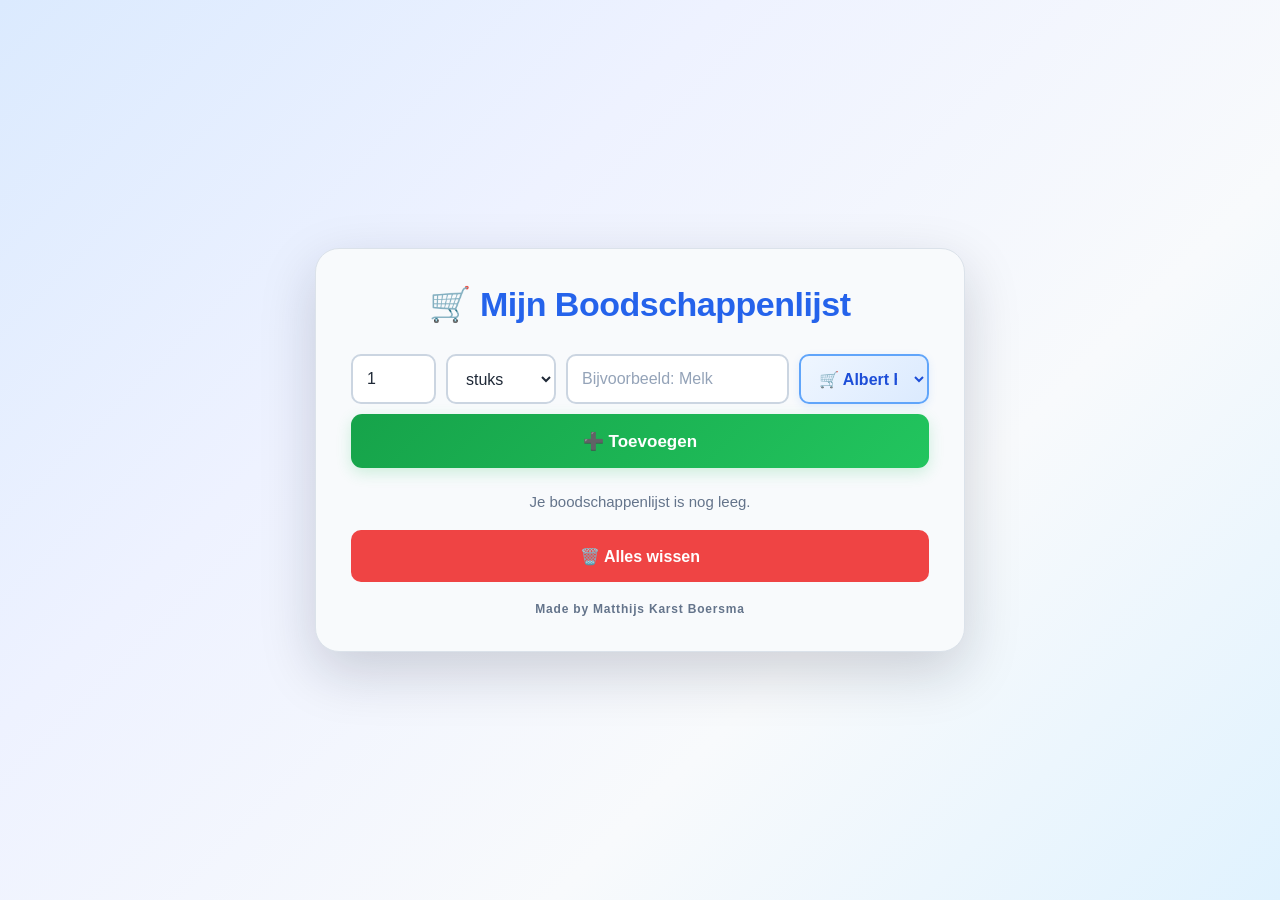
<file: index.html>
<!DOCTYPE html>
<html lang="nl">

<head>

    <meta charset="UTF-8">

    <meta
        name="viewport"
        content="width=device-width, initial-scale=1.0"
    >

    <meta
        name="theme-color"
        content="#3d8bfd"
    >

    <link
        rel="manifest"
        href="./manifest.json"
    >

    <link
        rel="stylesheet"
        href="./style.css"
    >

    <title>Mijn Boodschappenlijst</title>

</head>


<body>


<main class="app">


    <!-- ==========================
         TITEL
    =========================== -->

    <h1>
        🛒 Mijn Boodschappenlijst
    </h1>


    <!-- ==========================
         INVOER
    =========================== -->

    <div class="invoer">


        <!-- AANTAL -->

        <input
            type="number"
            id="aantalInput"
            value="1"
            min="1"
            step="1"
            placeholder="Aantal"
            aria-label="Aantal"
        >


        <!-- EENHEID -->

        <select
            id="eenheidInput"
            aria-label="Eenheid"
        >

            <option value="st">
                stuks
            </option>

            <option value="g">
                gram
            </option>

            <option value="ml">
                ml
            </option>

        </select>


        <!-- PRODUCT -->

        <input
            type="text"
            id="productInput"
            placeholder="Bijvoorbeeld: Melk"
            autocomplete="off"
            aria-label="Product"
        >


        <!-- WINKEL -->

        <select
            id="winkelInput"
            aria-label="Winkel"
        >

            <option value="Albert Heijn">
                🛒 Albert Heijn
            </option>

            <option value="Aldi">
                🟦 Aldi
            </option>

            <option value="Toko">
                🌶️ Toko
            </option>

            <option value="Jumbo">
                🟡 Jumbo
            </option>

            <option value="Lidl">
                🔵 Lidl
            </option>

        </select>


        <!-- TOEVOEGEN -->

        <button
            id="toevoegen"
            type="button"
        >
            ➕ Toevoegen
        </button>


    </div>


    <!-- ==========================
         BOODSCHAPPEN
    =========================== -->

    <div
        id="winkelsContainer"
        class="winkels-container"
    ></div>


    <!-- ==========================
         LEGE LIJST
    =========================== -->

    <p id="legeLijst">

        Je boodschappenlijst is nog leeg.

    </p>


    <!-- ==========================
         ALLES WISSEN
    =========================== -->

    <button
        id="allesWissen"
        type="button"
    >
        🗑️ Alles wissen
    </button>

</main>


<script src="./script.js"></script>


<!-- ==========================
     SERVICE WORKER
=========================== -->

<script>

if ("serviceWorker" in navigator) {

    window.addEventListener(
        "load",
        () => {

            navigator.serviceWorker
                .register(
                    "./service-worker.js"
                )
                .then(
                    registration => {

                        console.log(
                            "Service Worker actief:",
                            registration.scope
                        );

                    }
                )
                .catch(
                    error => {

                        console.error(
                            "Service Worker fout:",
                            error
                        );

                    }
                );

        }
    );

}

</script>


</body>

</html>
</file>
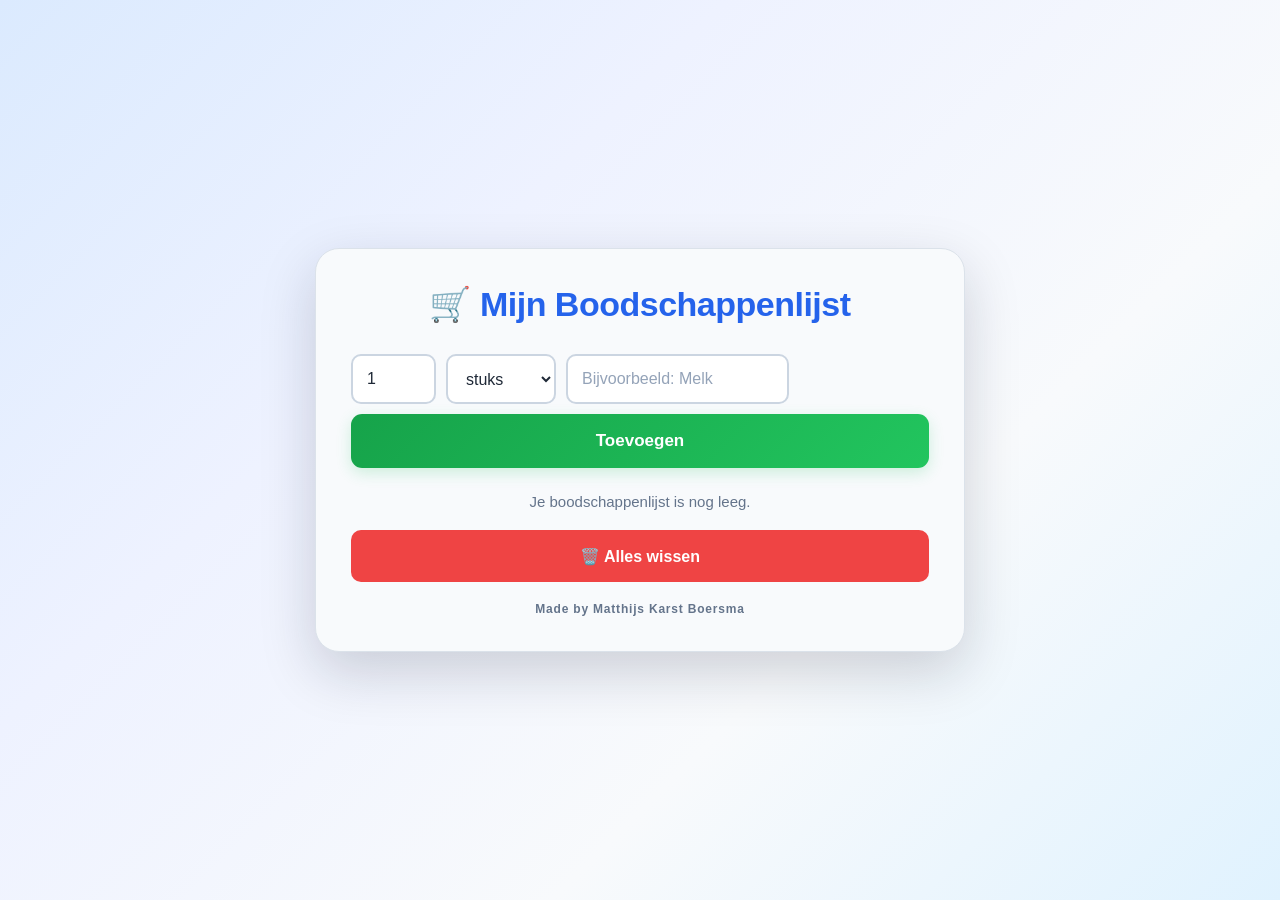
<file: boodschappen.html>
<!DOCTYPE html>
<html lang="nl">

<head>
    <meta charset="UTF-8">
    <meta name="viewport" content="width=device-width, initial-scale=1.0">

<link rel="manifest" href="manifest.json">
<meta name="theme-color" content="#3d8bfd">

    <title>Mijn Boodschappenlijst</title>

    <link rel="stylesheet" href="style.css">
</head>

<body>

    <main class="app">

        <h1>🛒 Mijn Boodschappenlijst</h1>

        <div class="invoer">

            <!-- Hoeveelheid -->
            <input
                type="number"
                id="aantalInput"
                value="1"
                min="1"
                step="1"
                placeholder="Aantal"
            >

            <!-- Eenheid -->
            <select id="eenheidInput">

                <option value="st">stuks</option>
                <option value="g">gram</option>
                <option value="ml">ml</option>

            </select>

            <!-- Product -->
            <input
                type="text"
                id="productInput"
                placeholder="Bijvoorbeeld: Melk"
                autocomplete="off"
            >

            <!-- Toevoegen -->
            <button id="toevoegen">
                Toevoegen
            </button>

        </div>


        <!-- Boodschappenlijst -->

        <ul id="boodschappenLijst"></ul>


        <!-- Lege lijst -->

        <p id="legeLijst">
            Je boodschappenlijst is nog leeg.
        </p>

    <button id="allesWissen">
    🗑️ Alles wissen
    </button>

    </main>

<script src="script.js"></script>

<script>
    if ("serviceWorker" in navigator) {

        window.addEventListener(
            "load",
            () => {

                navigator.serviceWorker.register(
                    "/Shopping-List/sw.js"
                )
                .then(
                    registration => {

                        console.log(
                            "Service Worker actief:",
                            registration.scope
                        );

                    }
                )
                .catch(
                    error => {

                        console.error(
                            "Service Worker fout:",
                            error
                        );

                    }
                );

            }
        );

    }
</script>

</body>

</html>
</file>
<file: style.css>
/* ======================================
   MIJN BOODSCHAPPENLIJST
   LICHTE / OVERZICHTELIJKE STYLE
====================================== */

* {
    box-sizing: border-box;
}


/* ======================================
   BODY
====================================== */

body {
    margin: 0;
    min-height: 100vh;

    display: flex;
    justify-content: center;
    align-items: center;

    padding: 20px;

    font-family:
        Arial,
        Helvetica,
        sans-serif;

    color: #1f2937;

    background:
        linear-gradient(
            135deg,
            #dbeafe,
            #eef2ff,
            #f8fafc,
            #e0f2fe
        );
}


/* ======================================
   APP
====================================== */

.app {
    width: 100%;
    max-width: 650px;

    padding: 35px;

    background: #f8fafc;

    border:
        1px solid #dbe2ea;

    border-radius: 24px;

    box-shadow:
        0 20px 55px
        rgba(15, 23, 42, 0.18);

    animation:
        appBinnenkomen 0.5s ease;
}


/* ======================================
   APP ANIMATIE
====================================== */

@keyframes appBinnenkomen {

    from {
        opacity: 0;
        transform: translateY(15px);
    }

    to {
        opacity: 1;
        transform: translateY(0);
    }

}


/* ======================================
   TITEL
====================================== */

h1 {
    margin:
        0 0 30px;

    text-align: center;

    font-size: 34px;
    font-weight: 900;

    letter-spacing: -0.5px;

    color: #2563eb;
}


/* ======================================
   INVOER
====================================== */

.invoer {
    display: grid;

    grid-template-columns:
        85px
        110px
        1fr
        130px;

    gap: 10px;

    margin-bottom: 25px;
}


/* ======================================
   ALLE INPUTS / SELECT
====================================== */

#aantalInput,
#eenheidInput,
#productInput,
#winkelInput {

    width: 100%;

    min-height: 50px;

    padding:
        12px 14px;

    border:
        2px solid #cbd5e1;

    border-radius: 10px;

    outline: none;

    background: #ffffff;

    color: #1f2937;

    font-size: 16px;

    transition:
        border-color 0.2s ease,
        box-shadow 0.2s ease,
        transform 0.15s ease;
}


/* ======================================
   PLACEHOLDER
====================================== */

#productInput::placeholder {
    color: #94a3b8;
}


/* ======================================
   INPUT FOCUS
====================================== */

#aantalInput:focus,
#eenheidInput:focus,
#productInput:focus,
#winkelInput:focus {

    border-color: #3d8bfd;

    box-shadow:
        0 0 0 3px
        rgba(61, 139, 253, 0.15);

    transform:
        translateY(-1px);
}


/* ======================================
   WINKEL SELECT
====================================== */

#winkelInput {

    background:
        linear-gradient(
            135deg,
            #eff6ff,
            #dbeafe
        );

    border:
        2px solid #60a5fa;

    color: #1d4ed8;

    font-weight: 700;

    cursor: pointer;

    box-shadow:
        0 3px 8px
        rgba(59, 130, 246, 0.12);
}


#winkelInput:hover {

    background:
        linear-gradient(
            135deg,
            #dbeafe,
            #bfdbfe
        );

    border-color:
        #3b82f6;
}


/* ======================================
   TOEVOEGEN
====================================== */

#toevoegen {

    grid-column:
        1 / -1;

    width: 100%;

    min-height: 54px;

    padding: 14px 20px;

    border: none;

    border-radius: 11px;

    background:
        linear-gradient(
            135deg,
            #16a34a,
            #22c55e
        );

    color: white;

    font-size: 17px;

    font-weight: 800;

    cursor: pointer;

    box-shadow:
        0 5px 15px
        rgba(34, 197, 94, 0.20);

    transition:
        background 0.2s ease,
        transform 0.2s ease,
        box-shadow 0.2s ease;
}


#toevoegen:hover {

    background:
        linear-gradient(
            135deg,
            #15803d,
            #16a34a
        );

    transform:
        translateY(-2px);

    box-shadow:
        0 8px 20px
        rgba(34, 197, 94, 0.30);
}


#toevoegen:active {

    transform:
        scale(0.97);
}


/* ======================================
   LIJST
====================================== */

#boodschappenLijst {

    list-style: none;

    padding: 0;

    margin: 0;
}


/* ======================================
   WINKEL KOP
   Werkt wanneer JS een winkelkop maakt
====================================== */

.winkel-kop {

    margin:
        25px 0 10px;

    padding:
        12px 15px;

    border-radius: 11px;

    background:
        linear-gradient(
            135deg,
            #2563eb,
            #3b82f6
        );

    color: white;

    font-size: 18px;

    font-weight: 800;

    box-shadow:
        0 4px 12px
        rgba(37, 99, 235, 0.20);
}


/* Eerste winkelkop */

.winkel-kop:first-child {
    margin-top: 0;
}


/* ======================================
   PRODUCT
====================================== */

.product {

    display: flex;

    align-items: center;

    gap: 12px;

    padding: 14px;

    margin-bottom: 10px;

    background: #ffffff;

    border:
        1px solid #dbe2ea;

    border-radius: 12px;

    box-shadow:
        0 2px 7px
        rgba(15, 23, 42, 0.06);

    transition:
        background 0.2s ease,
        opacity 0.2s ease,
        transform 0.2s ease,
        border-color 0.2s ease;

    animation:
        productBinnen 0.25s ease;
}


@keyframes productBinnen {

    from {
        opacity: 0;
        transform: translateX(-10px);
    }

    to {
        opacity: 1;
        transform: translateX(0);
    }

}


.product:hover {

    background: #f8fbff;

    border-color:
        rgba(61, 139, 253, 0.40);

    transform:
        translateX(2px);
}


/* ======================================
   CHECKBOX
====================================== */

.product input[type="checkbox"] {

    width: 20px;
    height: 20px;

    flex-shrink: 0;

    accent-color:
        #3d8bfd;

    cursor: pointer;

    transition:
        transform 0.15s ease;
}


.product input[type="checkbox"]:hover {

    transform:
        scale(1.15);
}


/* ======================================
   PRODUCTNAAM
====================================== */

.product-naam {

    flex: 1;

    min-width: 0;

    font-size: 17px;

    font-weight: 600;

    word-break: break-word;
}


.product.gekocht .product-naam {

    text-decoration:
        line-through;

    color: #94a3b8;
}


/* ======================================
   AANTAL BEDIENING
====================================== */

.aantal-bediening {

    display: flex;

    align-items: center;

    gap: 6px;

    flex-shrink: 0;
}


/* ======================================
   HOEVEELHEID
====================================== */

.hoeveelheid {

    min-width: 65px;

    text-align: center;

    font-size: 16px;

    font-weight: 800;

    color: #334155;

    white-space: nowrap;
}


/* ======================================
   PLUS / MIN
====================================== */

.aantal-knop {

    width: 34px;
    height: 34px;

    padding: 0;

    border: none;

    border-radius: 8px;

    background:
        #3d8bfd;

    color: white;

    font-size: 22px;

    font-weight: bold;

    line-height: 1;

    cursor: pointer;

    display: flex;

    align-items: center;
    justify-content: center;

    transition:
        background 0.2s ease,
        transform 0.15s ease,
        box-shadow 0.2s ease;
}


.aantal-knop:hover {

    background:
        #246edb;

    transform:
        scale(1.08);

    box-shadow:
        0 4px 10px
        rgba(61, 139, 253, 0.25);
}


.aantal-knop:active {

    transform:
        scale(0.9);
}


/* ======================================
   VERWIJDEREN
====================================== */

.verwijder {

    padding:
        8px 11px;

    border: none;

    border-radius: 8px;

    background:
        #ef4444;

    color: white;

    font-size: 15px;

    cursor: pointer;

    flex-shrink: 0;

    transition:
        background 0.2s ease,
        transform 0.2s ease,
        box-shadow 0.2s ease;
}


.verwijder:hover {

    background:
        #dc2626;

    transform:
        scale(1.07);

    box-shadow:
        0 4px 10px
        rgba(220, 38, 38, 0.25);
}


.verwijder:active {

    transform:
        scale(0.93);
}


/* ======================================
   GEKOCHT
====================================== */

.product.gekocht {

    opacity: 0.55;
}


/* ======================================
   LEGE LIJST
====================================== */

#legeLijst {

    margin:
        25px 0 5px;

    text-align: center;

    color: #64748b;

    font-size: 15px;
}


/* ======================================
   ALLES WISSEN
====================================== */

#allesWissen {

    width: 100%;

    margin-top: 15px;

    min-height: 52px;

    padding: 13px;

    border: none;

    border-radius: 10px;

    background:
        #ef4444;

    color: white;

    font-size: 16px;

    font-weight: bold;

    cursor: pointer;

    transition:
        background 0.2s ease,
        transform 0.2s ease,
        box-shadow 0.2s ease;
}


#allesWissen:hover {

    background:
        #dc2626;

    transform:
        translateY(-2px);

    box-shadow:
        0 6px 15px
        rgba(220, 38, 38, 0.20);
}


#allesWissen:active {

    transform:
        scale(0.97);
}


/* ======================================
   FOOTER
====================================== */

.app::after {

    content:
        "Made by Matthijs Karst Boersma";

    display: block;

    margin-top: 20px;

    text-align: center;

    font-size: 12px;

    font-weight: 700;

    letter-spacing: 0.8px;

    color: #64748b;
}


/* ======================================
   MOBIEL
====================================== */

@media (max-width: 600px) {

    body {

        padding: 10px;

        align-items:
            flex-start;
    }


    .app {

        margin-top: 10px;

        padding:
            25px 18px;

        border-radius: 18px;
    }


    h1 {

        font-size: 27px;

        line-height: 1.15;

        margin-bottom: 25px;
    }


    /* ==========================
       INVOER MOBIEL
    ========================== */

    .invoer {

        display: grid;

        grid-template-columns:
            1fr 1fr;

        gap: 12px;
    }


    #aantalInput,
    #eenheidInput {

        width: 100%;

        min-height: 50px;

        font-size: 17px;
    }


    #productInput {

        grid-column:
            1 / -1;

        width: 100%;

        min-height: 52px;

        font-size: 17px;

        padding:
            14px 16px;
    }


    #winkelInput {

        grid-column:
            1 / -1;

        width: 100%;

        min-height: 52px;

        font-size: 17px;
    }


    /* ==========================
       TOEVOEGEN MOBIEL
    ========================== */

    #toevoegen {

        grid-column:
            1 / -1;

        min-height: 54px;

        padding: 14px;

        font-size: 17px;

        margin-top: 2px;
    }


    /* ==========================
       PRODUCT MOBIEL
    ========================== */

    .product {

        display: grid;

        grid-template-columns:
            24px 1fr auto auto;

        gap: 10px;

        padding:
            13px 10px;
    }


    .product-naam {

        align-self: center;

        font-size: 16px;
    }


    .aantal-bediening {

        gap: 4px;
    }


    .hoeveelheid {

        min-width: 55px;

        font-size: 14px;
    }


    .aantal-knop {

        width: 34px;

        height: 34px;

        font-size: 20px;
    }


    .verwijder {

        padding:
            8px 10px;

        min-height: 34px;
    }


    .winkel-kop {

        font-size: 17px;

        padding:
            11px 13px;
    }


    #allesWissen {

        min-height: 50px;

        font-size: 16px;
    }

}


/* ======================================
   KLEINERE TELEFOONS
====================================== */

@media (max-width: 400px) {

    .app {

        padding:
            20px 14px;
    }


    h1 {

        font-size: 24px;

        margin-bottom: 22px;
    }


    .product {

        grid-template-columns:
            22px 1fr;

        gap: 8px;
    }


    .product-naam {

        font-size: 16px;
    }


    .aantal-bediening {

        grid-column:
            2;

        justify-content:
            flex-start;
    }


    .verwijder {

        grid-column:
            2;

        justify-self:
            start;
    }


    .winkel-kop {

        font-size: 16px;
    }

}
</file>
